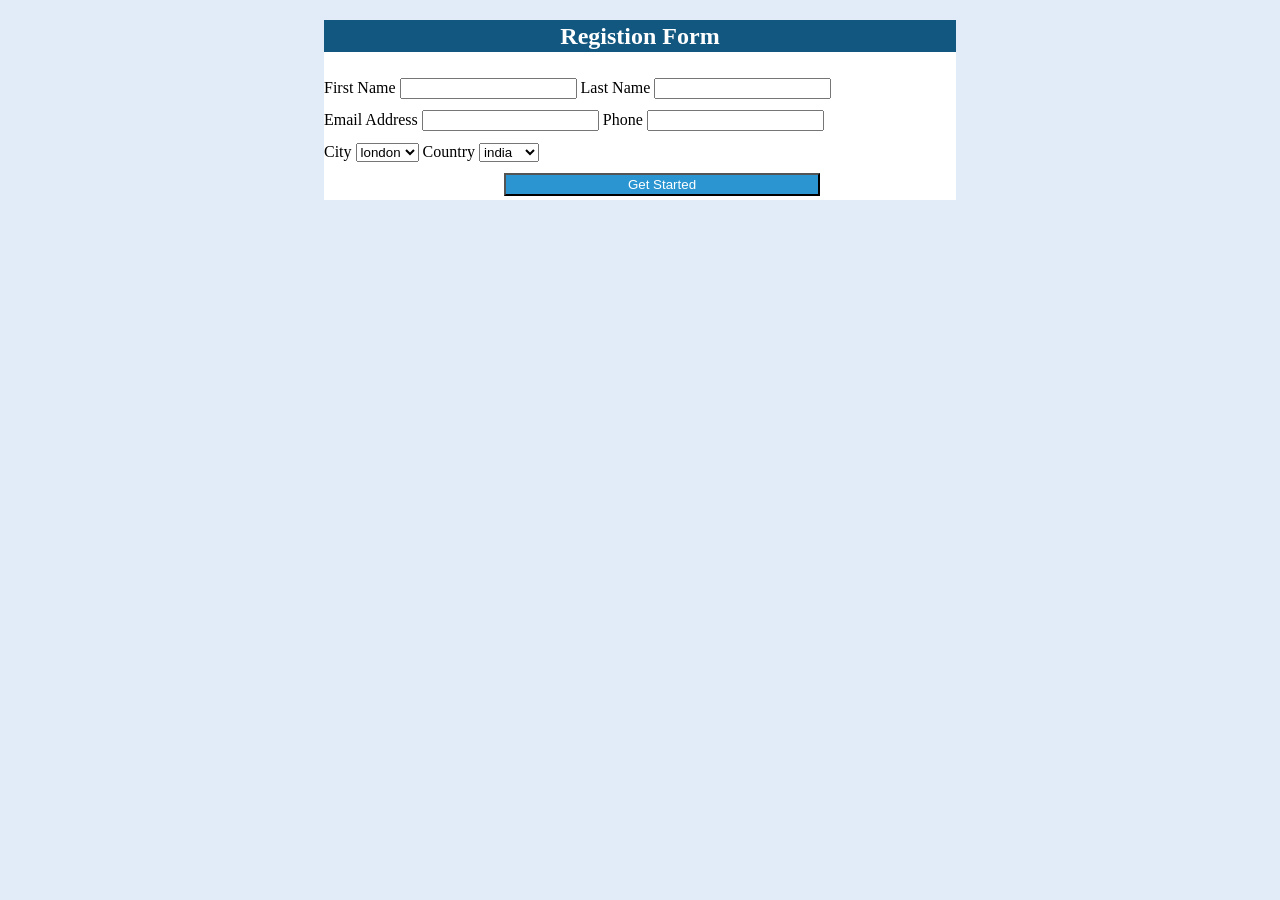
<file: session3/task1/index.html>
<!DOCTYPE html>
<html lang="en">

<head>
    <meta charset="UTF-8">
    <meta name="viewport" content="width=device-width, initial-scale=1.0">
    <title>first web page</title>
    <link rel="stylesheet" href="style.css">
</head>

<body style="background-color: #e2ecf8 ;">
    <section class="sec">
        <div class="div1">
            <h2>Registion Form</h2>
        </div>
        <form>

            <label for="first">First Name</label>
            <input type="text" name="firstname" id="first" required>

            <label for="last">Last Name</label>
            <input type="text" name="lastname" id="last" required>

            <br>

            <label for="email">Email Address</label>
            <input type="email" name="emailadd" id="email" required>


            <label for="phone">Phone</label>
            <input type="text" name="phone" id="phone">

            <br>

            <label>City</label>
            <select name="city">
                <option value="1">london</option>
                <option value="2">paris</option>
                <option value="3">cairo</option>
            </select>

            <label>Country</label>
            <select name="country">
                <option value="1">india</option>
                <option value="2">france</option>
                <option value="3">egypt</option>
            </select>

            <div>
                <button type="submit" class="but">Get Started</button>
            </div>
        </form>
    </section>
</body>

</html>
</file>
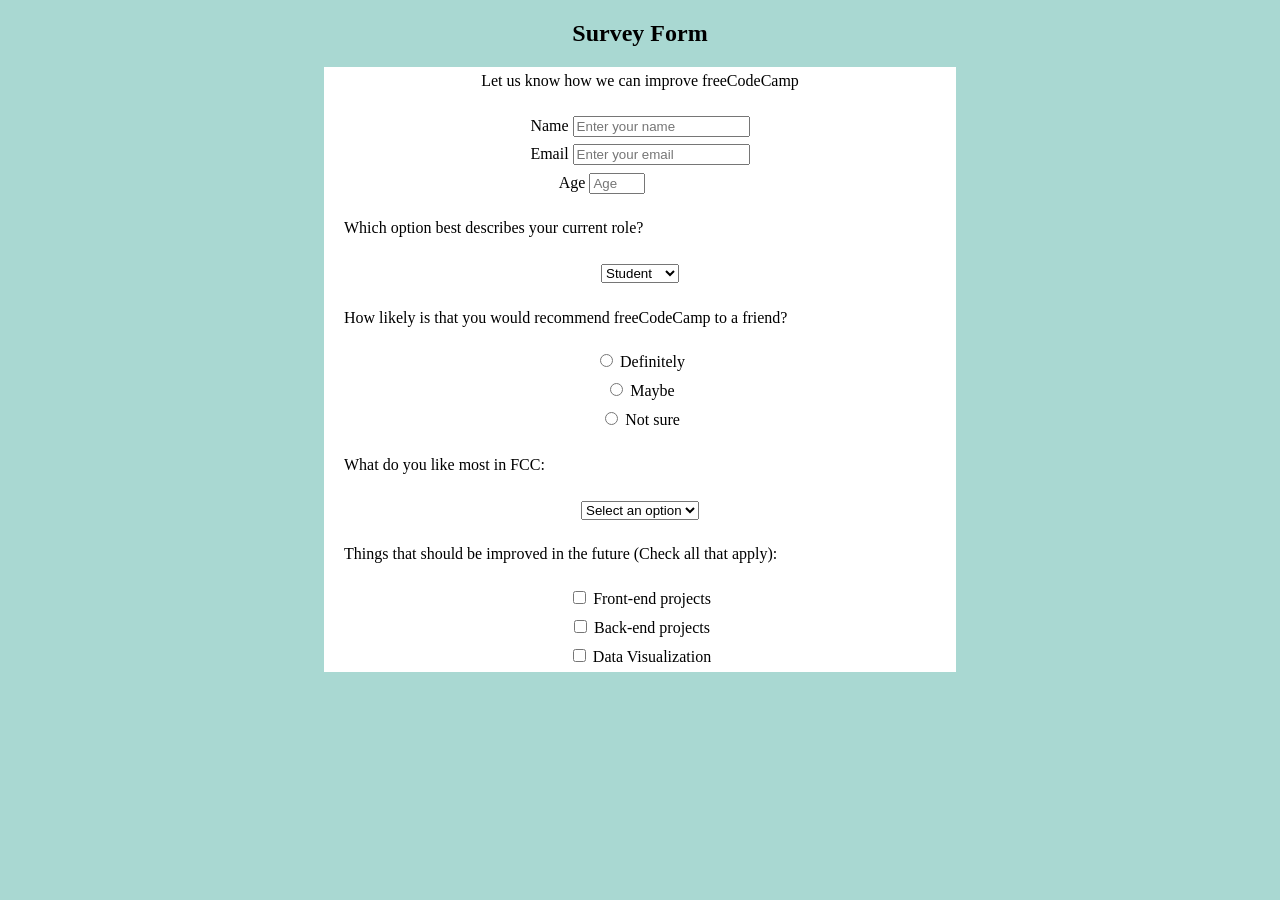
<file: session3/task2/index.html>
<!DOCTYPE html>
<html lang="en">

<head>
    <meta charset="UTF-8">
    <meta name="viewport" content="width=device-width, initial-scale=1.0">
    <title>second web page</title>
    <link rel="stylesheet" href="style.css">
</head>

<body class="full">
    <h2 class="head">Survey Form</h2>
    <div class="content">
        <p>Let us know how we can improve freeCodeCamp</p>
        <form>
            <label for="name">Name</label>
            <input type="text" name="name" id="name" required placeholder="Enter your name"><br>
            <label for="email">Email</label>
            <input type="email" name="email" id="email" required placeholder="Enter your email"><br>
            <label for="age">Age</label>
            <input type="number" name="age" id="age" required placeholder="Age" min="0" max="100">

            <p class="para">Which option best describes your current role?</p>
            <select name="role">
                <option value="student">Student</option>
                <option value="graduate">Graduate</option>
            </select>

            <div class="options">
                <p class="para">How likely is that you would recommend freeCodeCamp to a friend?</p>
                <input type="radio" name="recommend" id="definitely">
                <label for="definitely">Definitely</label><br>
                <input type="radio" name="recommend" id="maybe">
                <label for="maybe">Maybe</label><br>
                <input type="radio" name="recommend" id="not sure">
                <label for="not sure">Not sure</label><br>

                <p class="para">What do you like most in FCC:</p>
                <select name="FCC">
                    <option disabled selected>Select an option</option>
                </select>

                <p class="para">Things that should be improved in the future (Check all that apply):</p>
                <input type="checkbox" name="1" id="Front">
                <label for="Front">Front-end projects </label>
                <br>
                <input type="checkbox" name="2" id="Back">
                <label for="Back">Back-end projects </label>
                <br>
                <input type="checkbox" name="3" id="Data">
                <label for="Data">Data Visualization </label>
            </div>

        </form>
    </div>
</body>

</html>
</file>
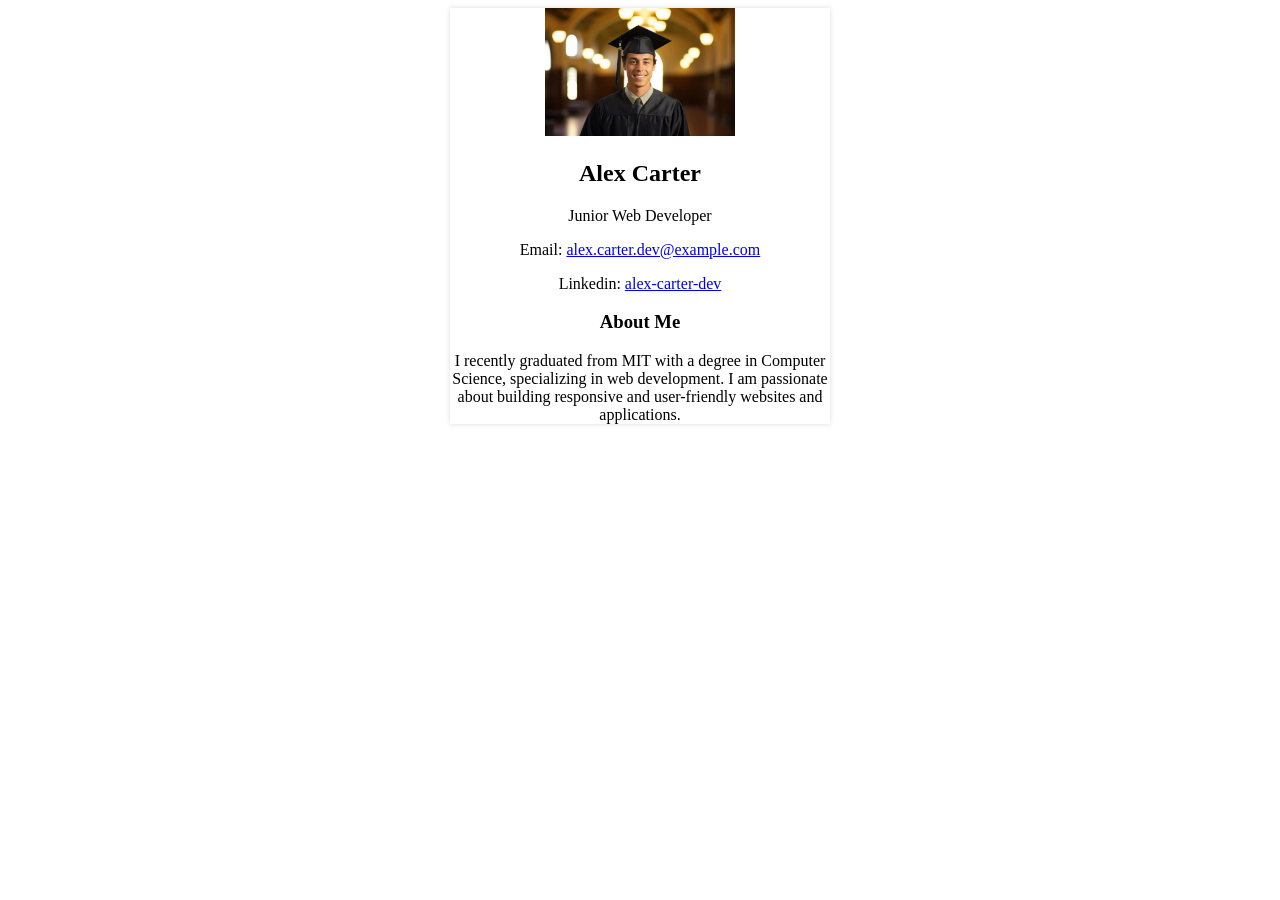
<file: session3/task3/index.html>
<!DOCTYPE html>
<html lang="en">

<head>
    <meta charset="UTF-8">
    <meta name="viewport" content="width=device-width, initial-scale=1.0">
    <title>third web page</title>
    <link rel="stylesheet" href="style.css">
</head>

<body>

    <div class="card">
        <img src="images/img.png" alt="computer science student" class="image">

        <h2>Alex Carter</h2>
        <p>Junior Web Developer</p>
        <p>Email: <a href="alex.carter.dev@example.com">alex.carter.dev@example.com</a></p>
        <p>Linkedin: <a href="alex-carter-dev">alex-carter-dev</a></p>
        <h3>About Me</h3>
        <p>I recently graduated from MIT with a degree in Computer Science, specializing in web development. I am
            passionate about building responsive and user-friendly websites and applications.</p>
    </div>
</body>

</html>
</file>
<file: session3/task1/style.css>
.sec{
    margin: auto;
    width: 50%;
 line-height: 2rem;
    background-color: rgb(255, 255, 255);
    height: fit-content;    
}
.div1{
    text-align: center;
    color: rgb(255, 255, 255);
    background-color: #125780;
}
/* .div2{
    text-indent: 2%;
} */
.but{
    background-color: #2b95d1;
    color: rgb(255, 255, 255);
   width: 50%;
   padding: 2px 2px;
   margin-left:180px ;
}
</file>
<file: session3/task2/style.css>
.full{
    background-color: #a9d8d2;
}
.head{
    text-align: center;
}
.content{
    background-color: #ffffff;
    width: 50%;
    margin: auto;
    text-align: center;
    line-height: 1.8rem;
}
#age{
    margin-right: 12%;
}
.para{
    text-align: left;
     text-indent: 20px;
}
.options{
    text-align: center;
}
</file>
<file: session3/task3/style.css>
.card {
  width: 30%;
  text-align: center;
  margin: auto;
  box-shadow: 0 0 5px rgb(222, 220, 220);
}
.image {
  width: 50%;
}
</file>
